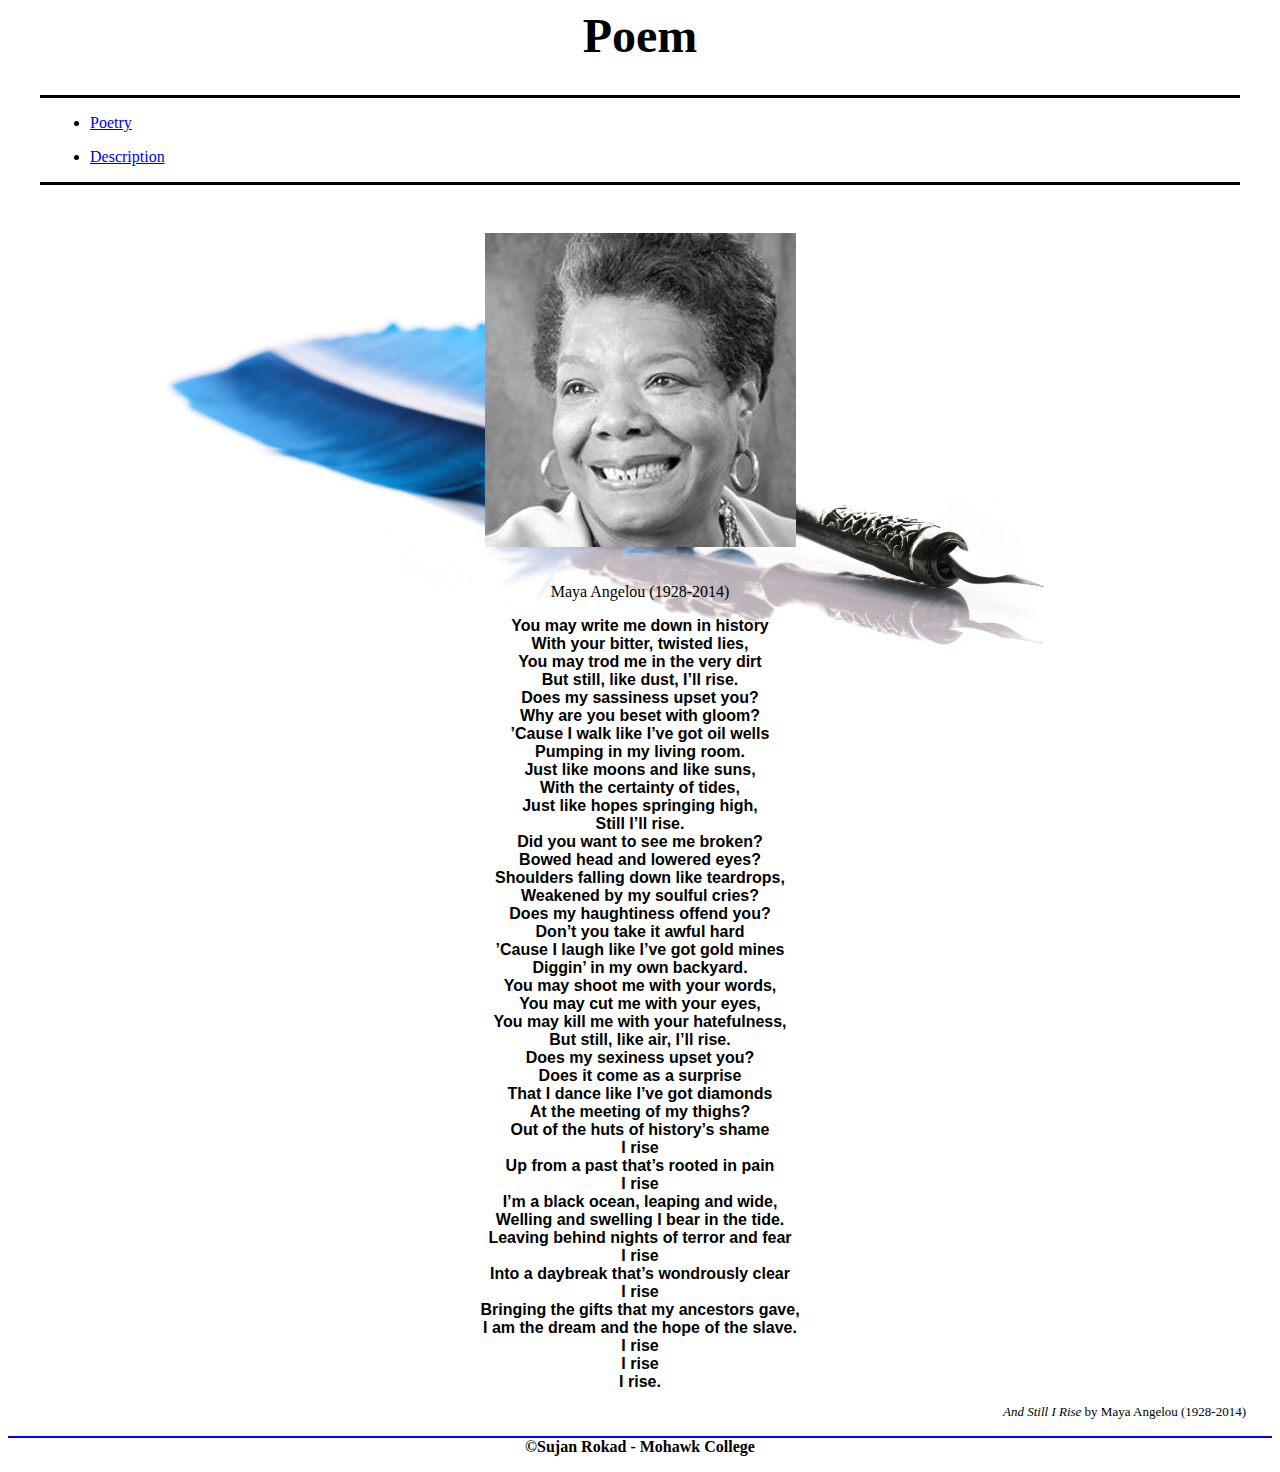
<file: index.html>
<!DOCTYPE html>
<html lang="en">
<head>
    <!--Author: Sujan Rokad, 000882948-->
    <meta charset="UTF-8">
    <meta http-equiv="X-UA-Compatible" content="IE=edge">
    <meta name="viewport" content="width=device-width, initial-scale=1.0">
    <title>My Web Page</title>
    <link rel="stylesheet" href="./assign1.css" type="text/type">
    <link href="https://cdn.jsdelivr.net/npm/bootstrap@5.0.2/dist/css/bootstrap.min.css" rel="stylesheet" integrity="sha384-EVSTQN3/azprG1Anm3QDgpJLIm9Nao0Yz1ztcQTwFspd3yD65VohhpuuCOmLASjC" crossorigin="anonymous">
    <style>

        .animated-text {
            font-size: 48px;
            font-weight: bold;
            text-align: center;
            animation: wave-animation 10s linear infinite;
        }

        @keyframes wave-animation {
            0% {
                color: rgb(207, 0, 0);
                transform: translateX(-50%);
            }
            20% {
                color: rgb(36, 22, 101);
                transform: translateX(0%);
            }
            40% {
                color: rgb(1, 0, 3);
                transform: translateX(50%);
            }
            60% {
                color: rgb(38, 41, 38);
                transform: translateX(0%);
            }
            80% {
                color: blue;
                transform: translateX(-50%);
            }
            100% {
                color: rgb(23, 31, 4);
                transform: translateX(0%);
            }
        }

        header, nav, body {
            background-image: url("poetry.jpg");
            background-repeat: no-repeat;
            background-size: cover;
            background-attachment: fixed;
        }

        main div {
            text-align: center;
        }

        .poet {
            margin: auto;
            font-family:Verdana, Geneva, Tahoma, sans-serif;
            font-weight: bold;
        }

        .caption p {
            font-weight: normal;
            margin-right: 2em;
            font-size: small;
        }

        main img {
            margin: 1em;
        }

       
        .mangelou {
            grid-column: 1;
        }

        .caption {
            font-size: 1em;
            font-family:'Times New Roman', Times, serif ;
        }

        .caption a {
            text-decoration: none;
            color: black;
            animation: img 2s infinite ;
        }

        .caption {
            transition: all 2s ;
        }

        .source {
            text-align: right;
        }

        .caption:hover {
            transform: translateY(5px);
        }

        .text-end {
            grid-column: 1;
            grid-row: 1;
            margin-top: 1em;
        }

        nav {
            margin: 2em;
            border-bottom: 3px solid black;
            border-top: 3px solid black;
        }

        .nav-item {
            margin: 1em 10px 1em 10px;
        }

        footer p {
            text-align: center;
            border-top: 2px solid blue;
            font-weight: bold;
        }

        .nav-item {
            transition: all 0.3s;
        }

        .nav-item:hover {
            transform: translateY(10px);
        }
        
    </style>
</head>
<body>
    <header>
            <div class="animated-text">
                <span>Poem</span>
            </div>
        
    </header>

    <nav>
        <ul class="nav nav-pills">
            <li class="nav-item">
              <a class="nav-link active" aria-current="page" href="./index.html">Poetry</a>
            </li>
            <li class="nav-item">
              <a class="nav-link" href="./Untitled-1.html">Description</a>
            </li>
        </ul>
    </nav>

    <main>
        <div class="container">
            <div class="row">
                 <div class="col-sm">   
                    <div class="mangelou">
                        <img src="./mangelou.jpg"  alt="mangelou">
                        <p class="caption"><a href="https://en.wikipedia.org/wiki/Maya_Angelou">Maya Angelou (1928-2014)</a></p>
                    </div>
                </div>

                <div class="col-sm">
                    <div class="text-end">
                        <div>
                            <p class="poet">You may write me down in history</p>
                            <p class="poet">With your bitter, twisted lies,</p>
                            <p class="poet">You may trod me in the very dirt</p>
                            <p class="poet">But still, like dust, I’ll rise.</p>
                        </div>
                        <div>
                            <p class="poet">Does my sassiness upset you?</p>
                            <p class="poet">Why are you beset with gloom?</p>
                            <p class="poet">’Cause I walk like I’ve got oil wells</p>
                            <p class="poet">Pumping in my living room.</p>
                            <p class="poet">Just like moons and like suns,</p>
                            <p class="poet">With the certainty of tides,</p>
                            <p class="poet">Just like hopes springing high,</p>
                            <p class="poet">Still I’ll rise.
                        </div>
                        <div>
                            <p class="poet">Did you want to see me broken?</p>
                            <p class="poet">Bowed head and lowered eyes?</p>
                            <p class="poet">Shoulders falling down like teardrops,</p>
                            <p class="poet">Weakened by my soulful cries?</p>
                        <div>
                        </div>
                            <p class="poet">Does my haughtiness offend you?</p>
                            <p class="poet">Don’t you take it awful hard</p>
                            <p class="poet">’Cause I laugh like I’ve got gold mines</p>
                            <p class="poet">Diggin’ in my own backyard.</p>
                        <div>
                        </div>
                            <p class="poet">You may shoot me with your words,</p>
                            <p class="poet">You may cut me with your eyes,</p>
                            <p class="poet">You may kill me with your hatefulness,</p>
                            <p class="poet">But still, like air, I’ll rise.</p>
                        <div>
                        </div>
                            <p class="poet">Does my sexiness upset you?</p>
                            <p class="poet">Does it come as a surprise</p>
                            <p class="poet">That I dance like I’ve got diamonds</p>
                            <p class="poet">At the meeting of my thighs?</p>
                        <div> 
                        </div>
                            <p class="poet">Out of the huts of history’s shame</p>
                            <p class="poet">I rise</p>
                            <p class="poet">Up from a past that’s rooted in pain</p>
                            <p class="poet">I rise</p>
                            <p class="poet">I’m a black ocean, leaping and wide,</p>
                            <p class="poet">Welling and swelling I bear in the tide.</p>
                        <div>
                        </div>
                            <p class="poet">Leaving behind nights of terror and fear</p>
                            <p class="poet">I rise</p>
                            <p class="poet">Into a daybreak that’s wondrously clear</p>
                            <p class="poet">I rise</p>
                            <p class="poet">Bringing the gifts that my ancestors gave,</p>
                            <p class="poet">I am the dream and the hope of the slave.</p>
                            <p class="poet">I rise</p>
                            <p class="poet">I rise</p>
                            <p class="poet">I rise.</p>
                        </div>
                    </div>
                </div>
            </div>
                <!--Source: https://poets.org/poem/still-i-rise -->
            <div class="caption">
                <p class="source"><em>And Still I Rise </em>by Maya Angelou (1928-2014)</p>
            </div>
        </div>
    </main>
    <footer>
        <div class="container">
            <div class="row">
                <div class="col-sm"><p>&#169;Sujan Rokad - Mohawk College</p></div>
            </div>
        </div>
    </footer>
</body>
</html>
</file>
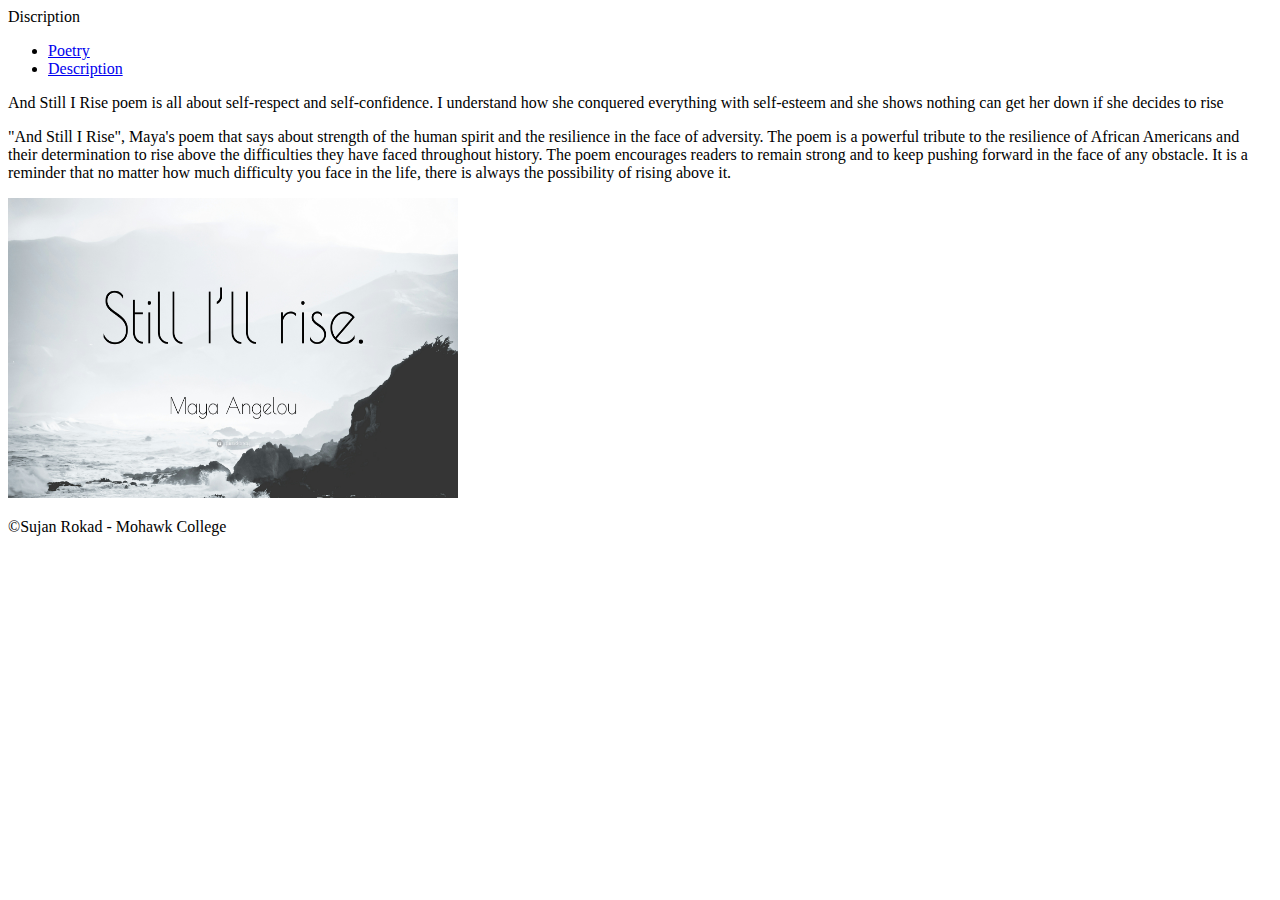
<file: page2.html>
<!DOCTYPE html>
<html lang="en">
<head>
    <meta charset="UTF-8">
    <meta http-equiv="X-UA-Compatible" content="IE=edge">
    <meta name="viewport" content="width=device-width, initial-scale=1.0">
    <title>Description</title>
    <link rel="stylesheet" href="./assign1.css" type="text/type">
    <link href="https://cdn.jsdelivr.net/npm/bootstrap@5.0.2/dist/css/bootstrap.min.css" rel="stylesheet" integrity="sha384-EVSTQN3/azprG1Anm3QDgpJLIm9Nao0Yz1ztcQTwFspd3yD65VohhpuuCOmLASjC" crossorigin="anonymous">

</head>
<body>
    <header>
        <div class="animated-text">
            <span>Discription</span>
        </div>

        
    </header>

    <nav>
        <ul class="nav nav-pills">
            <li class="nav-item">
              <a class="nav-link" aria-current="page" href="./index.html">Poetry</a>
            </li>
            <li class="nav-item">
              <a class="nav-link active" aria-current="page" href="./Untitled-1.html">Description</a>
            </li>
          </ul>
    </nav>
    <main>
        <div class="container">
            <div class="row">
                <div class="col-sm-8">
                    <p>And Still I Rise poem is all about self-respect and self-confidence. I understand how she conquered everything
                        with self-esteem and she shows nothing can get her down if she decides to rise</p>
                
                    <p>"And Still I Rise", Maya's poem that says about strength of the human spirit and the resilience in the face 
                        of adversity. The poem is a powerful tribute to the resilience of African Americans and 
                        their determination to rise above the difficulties they have faced throughout history. The poem encourages 
                        readers to remain strong and to keep pushing forward in the face of any obstacle. It is a reminder that no 
                        matter how much difficulty you face in the life, there is always the possibility of rising above it.</p>
                </div>

                <div class="col-sm-4">
                    <img src="./irise.jpg" width="450px" height="300px" alt="" class="irise">
                </div>
            </div>
        </div>
    </main>
    <footer>
        <p>&#169;Sujan Rokad - Mohawk College</p>
    </footer>
</body>
</html>
</file>
<file: assign1.css>
.animated-text {
    font-size: 48px;
    font-weight: bold;
    text-align: center;
    animation: wave-animation 10s linear infinite;
}

@keyframes wave-animation {
    0% {
        color: rgb(27, 6, 6);
        transform: translateX(-50%);
    }
    20% {
        color: rgb(36, 22, 101);
        transform: translateX(0%);
    }
    40% {
        color: rgb(1, 0, 3);
        transform: translateX(50%);
    }
    60% {
        color: rgb(38, 41, 38);
        transform: translateX(0%);
    }
    80% {
        color: blue;
        transform: translateX(-50%);
    }
    100% {
        color: rgb(23, 31, 4);
        transform: translateX(0%);
    }
}


header, nav, body {
    background-image: url("./img2.jpg");
    background-repeat: no-repeat;
    background-size: cover;
    /* background-size: 100%, 90%; */
    background-attachment: fixed;
}

nav {
    margin: 2em;
    border-bottom: 3px solid black;
    border-top: 3px solid black;
}

.nav-item {
    margin: 1em 10px 1em 10px;
}

.nav-item {
    transition: all 0.3s;
}

.nav-item:hover {
    transform: translateY(10px);
    transform: scale3d(1);
}

footer p {
    font-weight: bold;
    text-align: center;
    border-top: 2px solid blue;
    margin-top: 25em;
}

.col-sm-8 {
    transition: all 2s;
}

.col-sm-8:hover {
    font-weight: bold;
    font-size: large;
    transform: translateY(-10px);
    background-color:cadetblue;
    opacity: 0.4;
    top: 1em;
    bottom: 1em;
}

.col-sm-8 {
    margin-top: 2em;
}

main p {
    text-align: center;
    margin: 5em;
    margin: auto 5em auto 5em;
    color: white;
    font-family: 'Times New Roman', Times, serif;
    font-size: large;
}

.irise {
    margin: 2em;
}
</file>
